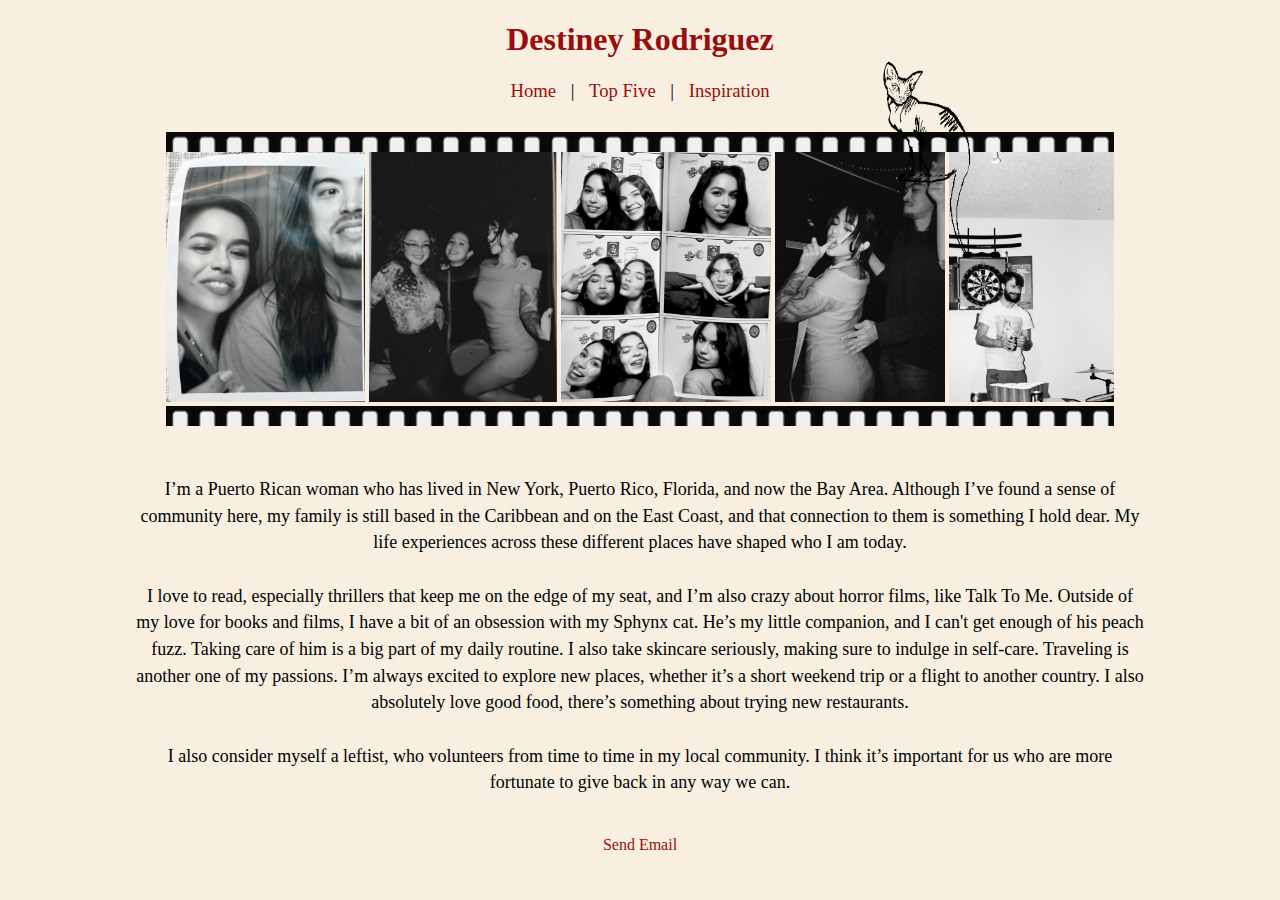
<file: index.html>
<!DOCTYPE html>
<html lang="en">
    <head>
        <meta charset="UTF-8" />
        <title></title>
        <link rel="stylesheet" href="css/style.css" />
        <link rel="preconnect" href="https://fonts.googleapis.com">
        <link rel="preconnect" href="https://fonts.gstatic.com" crossorigin>
        <link href="https://fonts.googleapis.com/css2?family=Homemade+Apple&family=Josefin+Sans:ital,wght@0,100..700;1,100..700&family=Lato:ital,wght@0,100;0,300;0,400;0,700;0,900;1,100;1,300;1,400;1,700;1,900&family=Mulish:ital,wght@0,200..1000;1,200..1000&family=Spectral:ital,wght@0,200;0,300;0,400;0,500;0,600;0,700;0,800;1,200;1,300;1,400;1,500;1,600;1,700;1,800&display=swap" rel="stylesheet">
    </head>
<body>
    <h1>Destiney Rodriguez</h1>
    <nav>
        <a href="index.html"> Home</a> |
        <a href="topFive.html"> Top Five</a> |
        <a href="inspiration.html"> Inspiration</a> 
    </nav>
    <div class="sphynx-container">
        <img alt="animated image of a sphynx cat wagging its tail" class="sphynx" src="./img/sphynx.gif">
    </div>
    <div class="image-container">
        <div class="film"></div>
        <img alt="black and white photograph of myself and my partner" src="img/photobooth_with_matt.jpg" />
        <img alt="black and white photograph of myself and the girls" src="img/vegas_2025_with_girls.jpg" />
        <img alt="black and white photographs of myself and my friend in a photobooth" src="img/photobooth_with_kam.jpg" />
        <img alt="black and white photograph of myself and my partner in vegas" src="img/vegas_2025_with_matt.jpg" />
        <img alt="black and white photograph of my friend billy" src="img/billy.png" />
        <div class="film"></div>
    </div>
    <p>
        I’m a Puerto Rican woman who has lived in New York, Puerto Rico, Florida, and now the Bay Area. Although I’ve found a sense of community here, my family is still based in the Caribbean and on the East Coast, and that connection to them is something I hold dear. My life experiences across these different places have shaped who I am today.
       <br>
       <br> I love to read, especially thrillers that keep me on the edge of my seat, and I’m also crazy about horror films, like Talk To Me. Outside of my love for books and films, I have a bit of an obsession with my Sphynx cat. He’s my little companion, and I can't get enough of his peach fuzz. Taking care of him is a big part of my daily routine. I also take skincare seriously, making sure to indulge in self-care.
        Traveling is another one of my passions. I’m always excited to explore new places, whether it’s a short weekend trip or a flight to another country. I also absolutely love good food, there’s something about trying new restaurants.
       <br>
       <br> I also consider myself a leftist, who volunteers from time to time in my local community. I think it’s important for us who are more fortunate to give back in any way we can.
        
    </p>
</body>
<footer>
    <a href = "mailto: abc@example.com">Send Email</a>
</footer>
</html>
</file>
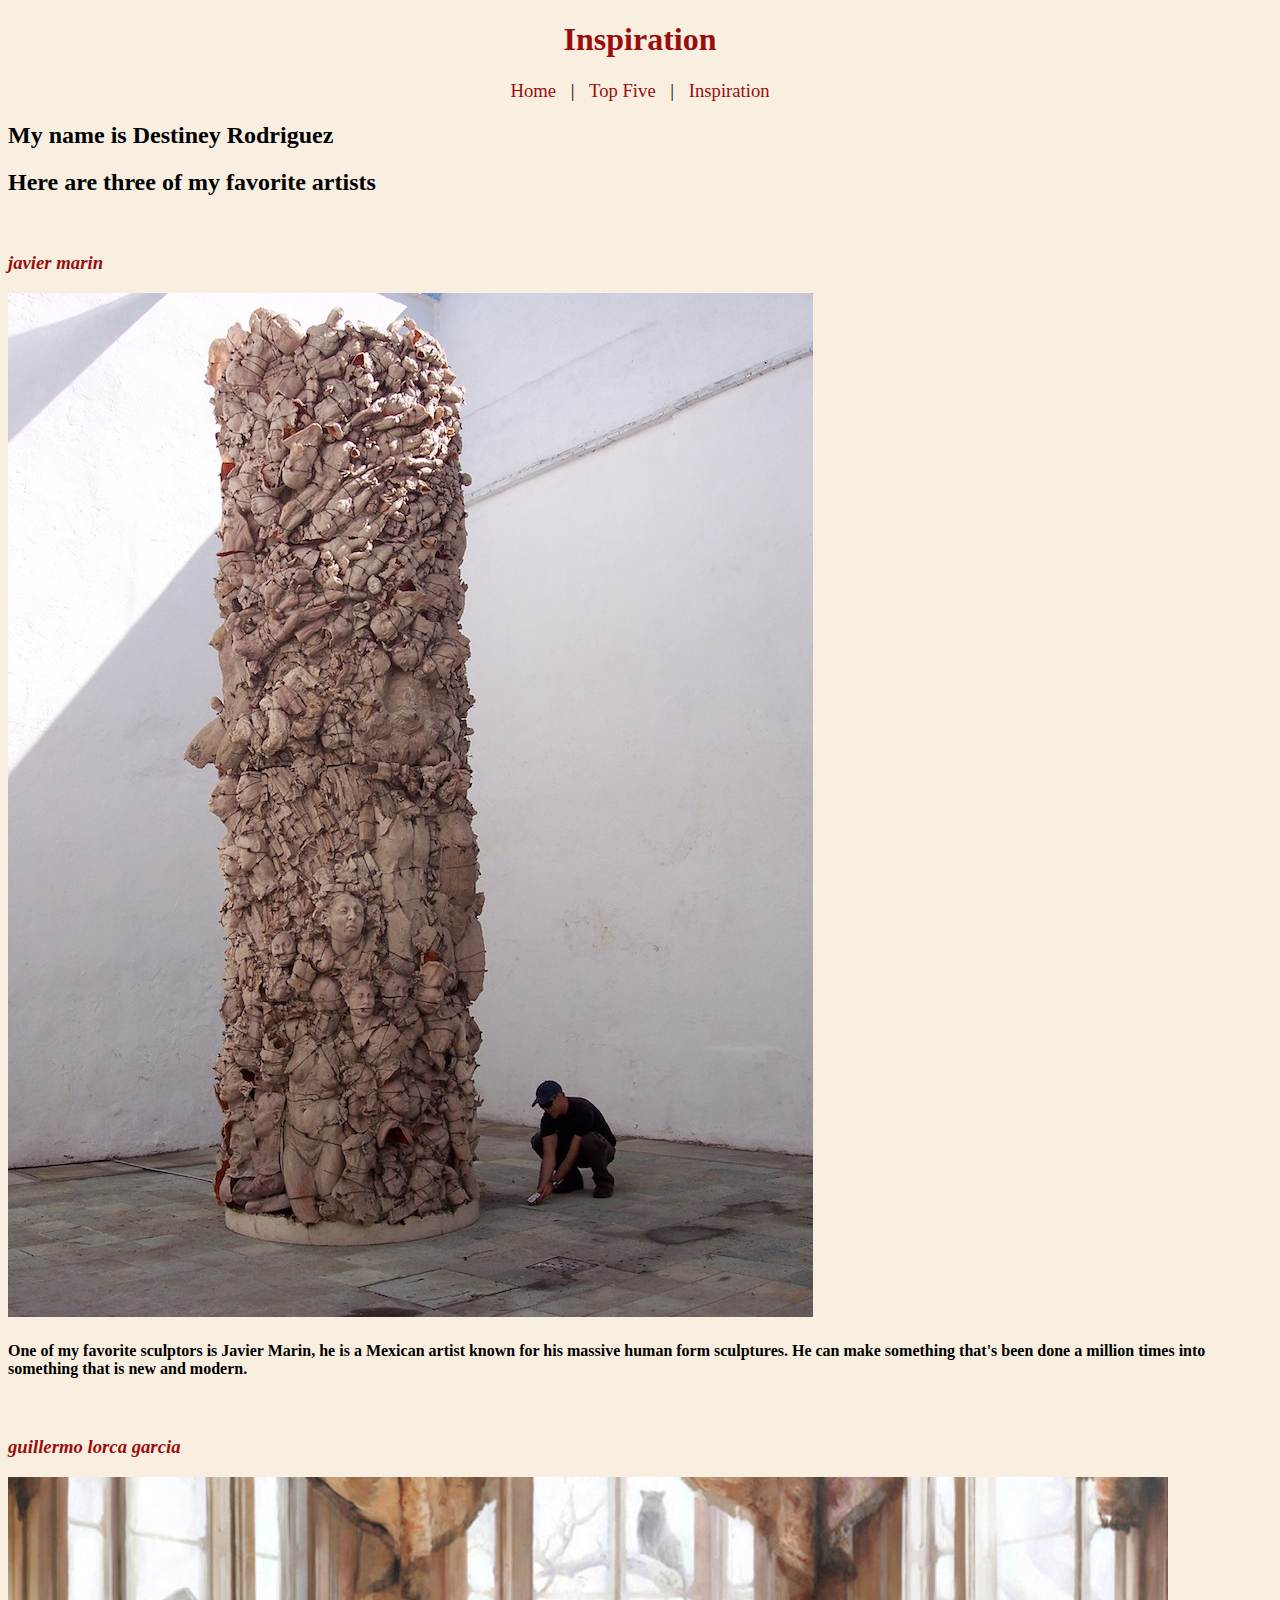
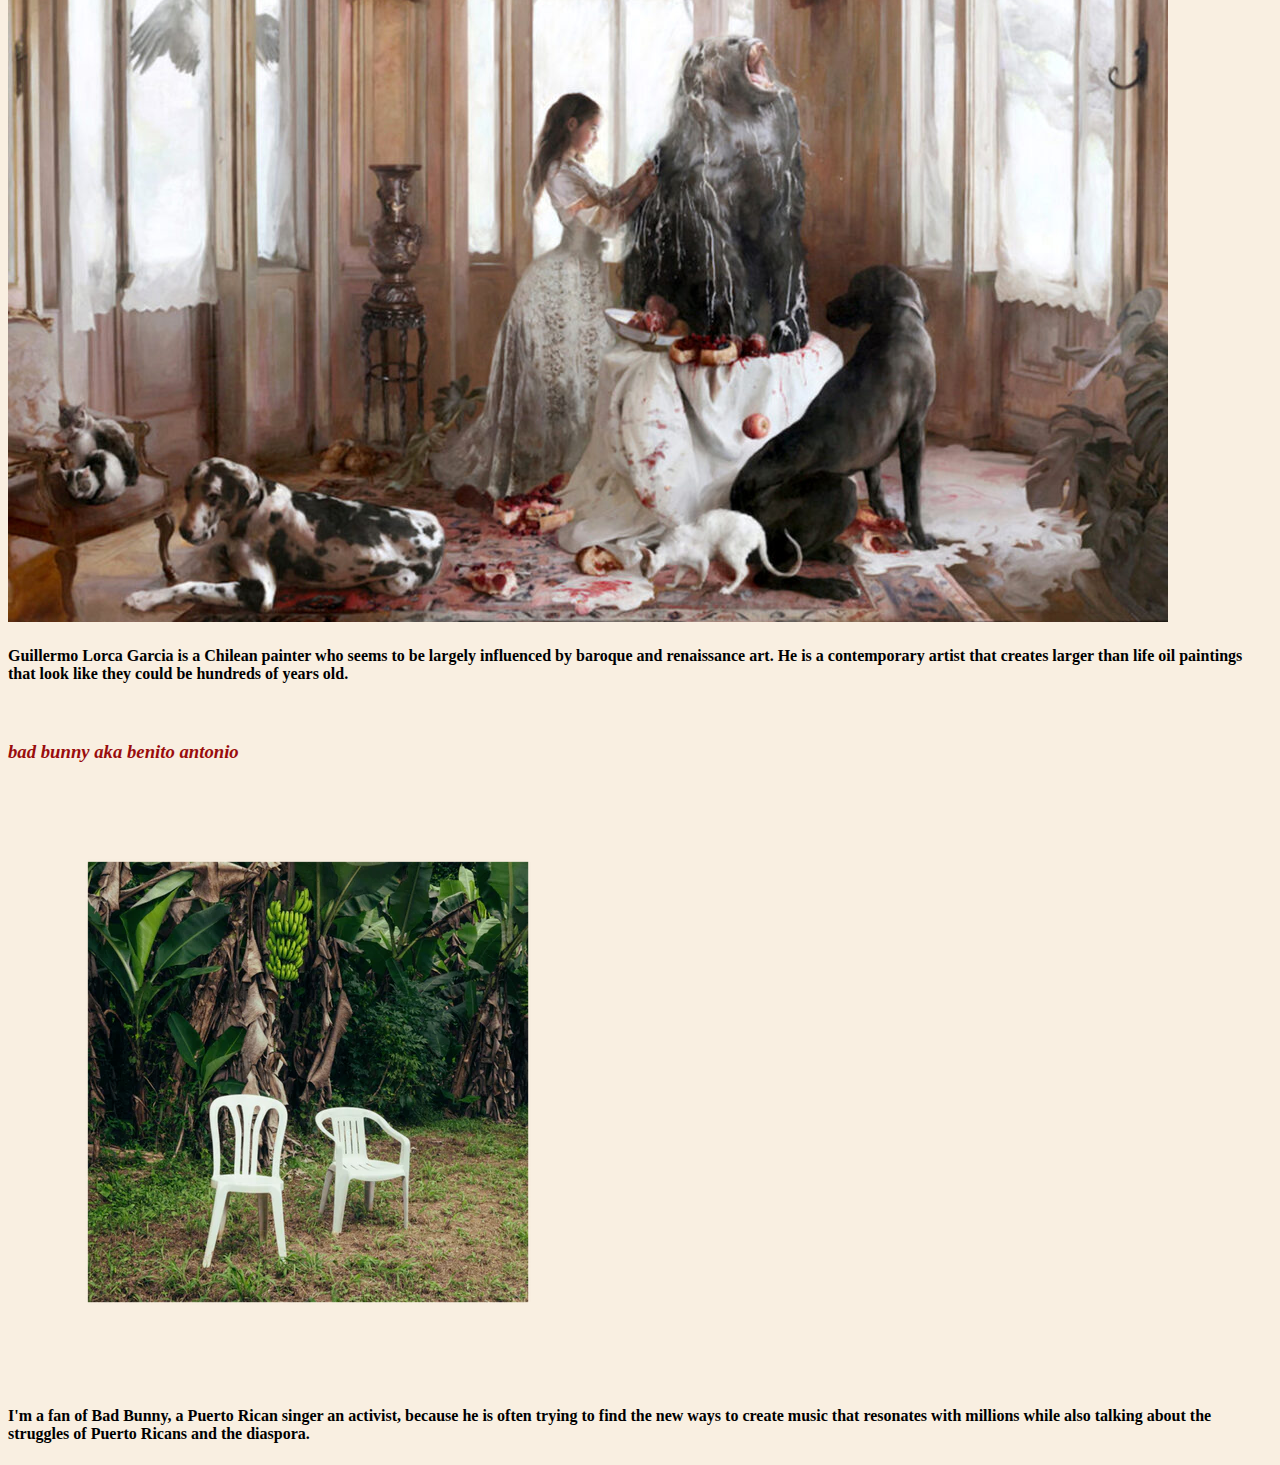
<file: inspiration.html>
<!DOCTYPE html>
<html lang="en">
    <head>
        <meta charset="UTF-8" />
        <title>I am inspired by</title>
        <link rel="stylesheet" href="css/style.css" />
        <link rel="preconnect" href="https://fonts.googleapis.com">
        <link rel="preconnect" href="https://fonts.gstatic.com" crossorigin>
        <link href="https://fonts.googleapis.com/css2?family=Homemade+Apple&family=Josefin+Sans:ital,wght@0,100..700;1,100..700&family=Lato:ital,wght@0,100;0,300;0,400;0,700;0,900;1,100;1,300;1,400;1,700;1,900&family=Mulish:ital,wght@0,200..1000;1,200..1000&family=Spectral:ital,wght@0,200;0,300;0,400;0,500;0,600;0,700;0,800;1,200;1,300;1,400;1,500;1,600;1,700;1,800&display=swap" rel="stylesheet">    </head>
<body>
    <h1>Inspiration</h1>

    <nav>
        <a href="index.html"> Home</a> |
        <a href="topFive.html"> Top Five</a> |
        <a href="inspiration.html"> Inspiration</a> 
    </nav>

    <h2>My name is Destiney Rodriguez</h2>
    <h2>Here are three of my favorite artists</h2>

   
    <a href="https://javiermarin.com.mx/en/">
        <h3><em>javier marin</em></h3>
        <img src="img/javier_marin.png" alt="javier marin's tower of sculpted clay bodies, known as 'dead tower'">
    </a>
    <h4>One of my favorite sculptors is Javier Marin, he is a Mexican artist known for his massive human form sculptures. He can make something that's been done a million times into something that is new and modern.</h4>

    
    <a href="https://www.guillermolorca.com/">
        <h3><em>guillermo lorca garcia</em></h3>
        <img src="img/guillermo_lorca_garcia.png" alt="guillermo garcia's baroque style oil painting of a young girl touching a screaming gorilla sitting on a small round dining table, with fruits and pastries thrown around the table and floor'">
    </a>
    <h4>Guillermo Lorca Garcia is a Chilean painter who seems to be largely influenced by baroque and renaissance art. He is a contemporary artist that creates larger than life oil paintings that look like they could be hundreds of years old.</h4>

    <a href="https://nomequieroirdeaqui.com/">
        <h3><em>bad bunny aka benito antonio</em></h3>
    
        <img src="img/dbtmf.png" alt="two plastic white chairs often used to play dominos, on a lawn in puerto rico, under a plantain tree'">
    </a>
    <h4>I'm a fan of Bad Bunny, a Puerto Rican singer an activist, because he is often trying to find the new ways to create music that resonates with millions while also talking about the struggles of Puerto Ricans and the diaspora.</h4>
</body>
</html>
</file>
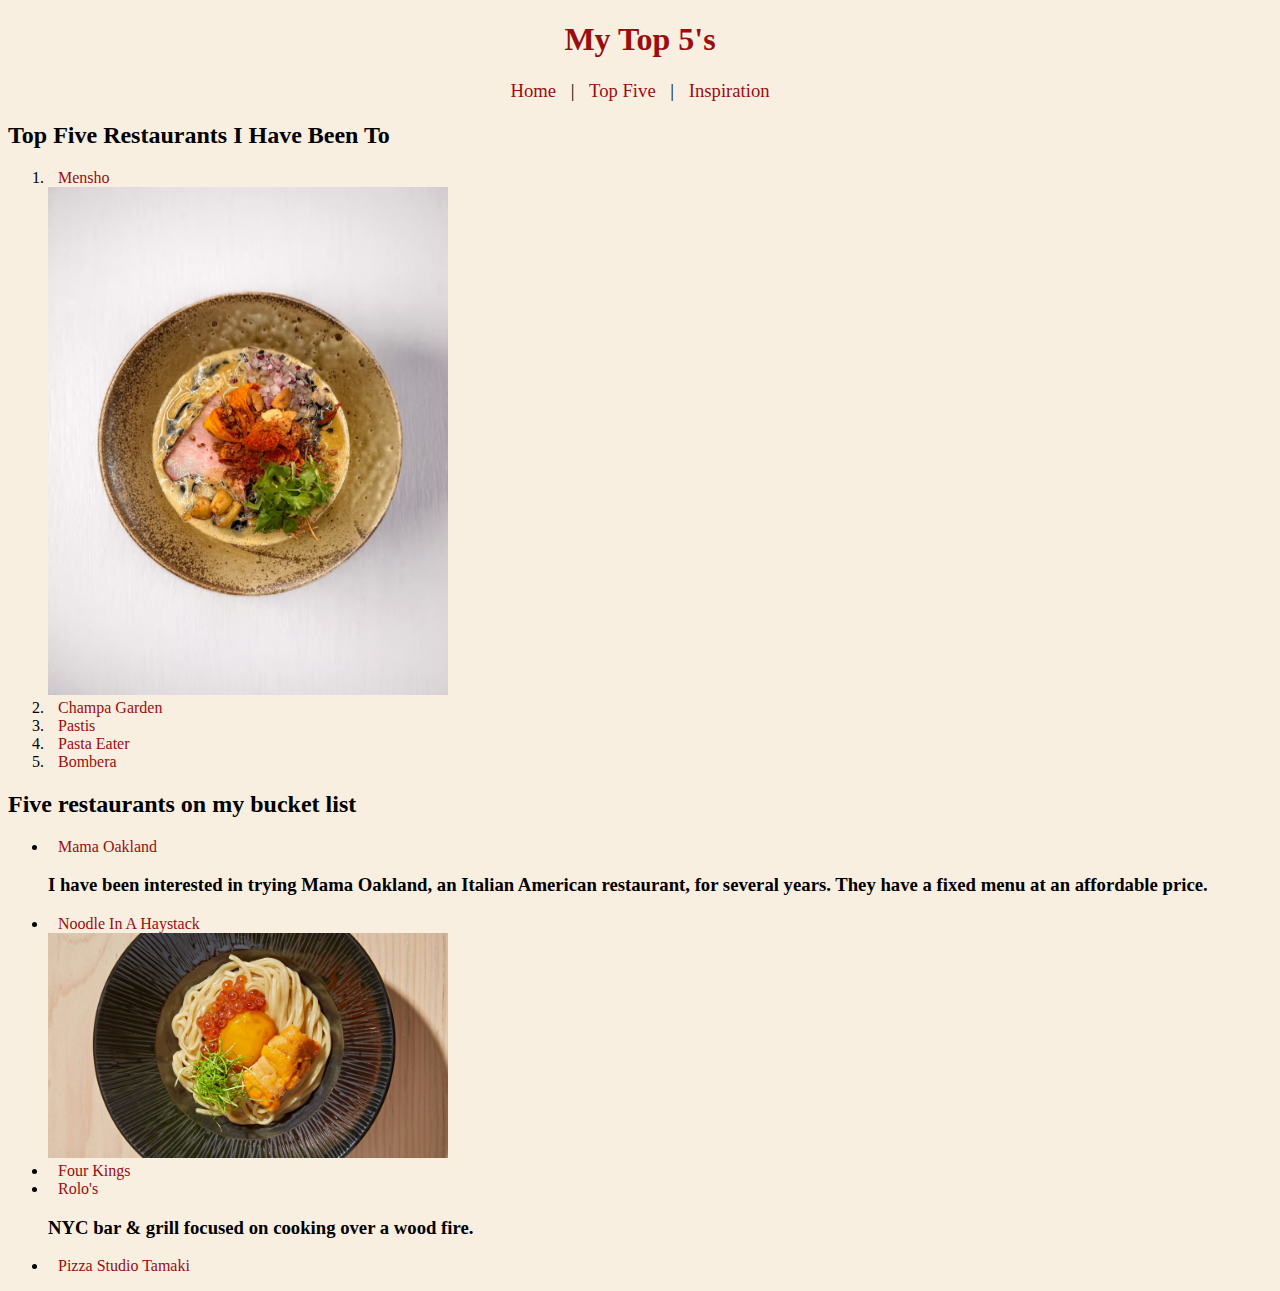
<file: topFive.html>
<!DOCTYPE html>
<html lang="en">
<head>
    <meta charset="UTF-8">
    <title> Bucket Lists</title>
    <link rel="stylesheet" href="css/style.css" />
    <link rel="preconnect" href="https://fonts.googleapis.com">
    <link rel="preconnect" href="https://fonts.gstatic.com" crossorigin>
    <link href="https://fonts.googleapis.com/css2?family=Homemade+Apple&family=Josefin+Sans:ital,wght@0,100..700;1,100..700&family=Lato:ital,wght@0,100;0,300;0,400;0,700;0,900;1,100;1,300;1,400;1,700;1,900&family=Mulish:ital,wght@0,200..1000;1,200..1000&family=Spectral:ital,wght@0,200;0,300;0,400;0,500;0,600;0,700;0,800;1,200;1,300;1,400;1,500;1,600;1,700;1,800&display=swap" rel="stylesheet"></head>
<body>
    <h1> My Top 5's</h1>

    <nav>
        <a href="index.html"> Home</a> |
        <a href="topFive.html"> Top Five</a> |
        <a href="inspiration.html"> Inspiration</a> 
    </nav>    
    <h2>Top Five Restaurants I Have Been To</h2>
    <ol>
        <li> <a href="https://www.menshopiedmont.com/menu">Mensho</a>
            <br>
            <img width="400px" src="img/ramenMensho.png" alt="ramen bowl named garlic knock out">
        </li>
        <li>
            <a href="https://champagardenoakland.com/">Champa Garden</a>
        </li>
        <li>
            <a href="https://pastisnyc.com/">Pastis</a>
        </li>
        <li>
            <a href="https://pasta-eater.com/">Pasta Eater</a>
        </li>
        <li>
            <a href="https://www.bomberaoakland.com/">Bombera</a>
        </li>
    </ol>
    <h2>Five restaurants on my bucket list</h2>
    <ul>
        <li>
            <a href="https://mama-oakland.com/">Mama Oakland</a>
            <h3> I have been interested in trying Mama Oakland, an Italian American restaurant, for several years. They
                have a fixed menu at an affordable price. </h3>
        </li>
        <li>
            <a href="http://www.noodleinhaystack.com/">Noodle In A Haystack</a>
            <br>
            <img width="400px" src="img/noodleInAHaystack.png"
            alt="Soba Noodles in bowl with egg yolk, salmon roe, green onions, and uni" />
        </li>
        <li>
            <a href="https://www.itsfourkings.com/">Four Kings</a>
        </li>
        <li>
            <a href="https://www.rolosnyc.com/">Rolo's</a>
            <h3> NYC bar & grill focused on cooking over a wood fire. </h3>
        </li>
        <li>
            <a href="https://trulytokyo.com/pizza-studio-tamaki/">Pizza Studio Tamaki</a>
        </li>
    </ul>
</body>
</html>
</file>
<file: css/style.css>
body {
    background-color: rgb(249, 239, 225);
}

nav {
    margin-bottom: 20px;
    font-size: 14pt;
    text-align: center;
    /* background-color: antiquewhite; */

}

a {
    font-family: "Homemade Apple";
    color: rgb(154, 13, 13);
    text-decoration: none;
    margin: 10px;
}

h1 {
    text-align: center;
    font-family: "Homemade Apple";
    color: rgb(154, 13, 13)
}

p {
    margin: 40px auto;
    font-size: 18px;
    line-height: 20pt;
    text-align: center;
    width: 80%
}

footer {
    font-family: "Homemade Apple";
    text-align: center;
}

.image-container>img {
    max-height: 250px;   
}

.image-container {
    text-align: center;
    margin: auto;
    width: fit-content;
    padding: 10px;
}

.film {
    display: block;
    padding: 10px;
    background-size: 20%;
    background-repeat: repeat-x;
    background-image: url("../img/film.png");
}

.sphynx-container {
    position: absolute;
    text-align: center;
    width: 100%;
    left: 300px;
    top: 60px;
    pointer-events: none;
}

.sphynx {
    max-height: 200px;   
}
</file>
